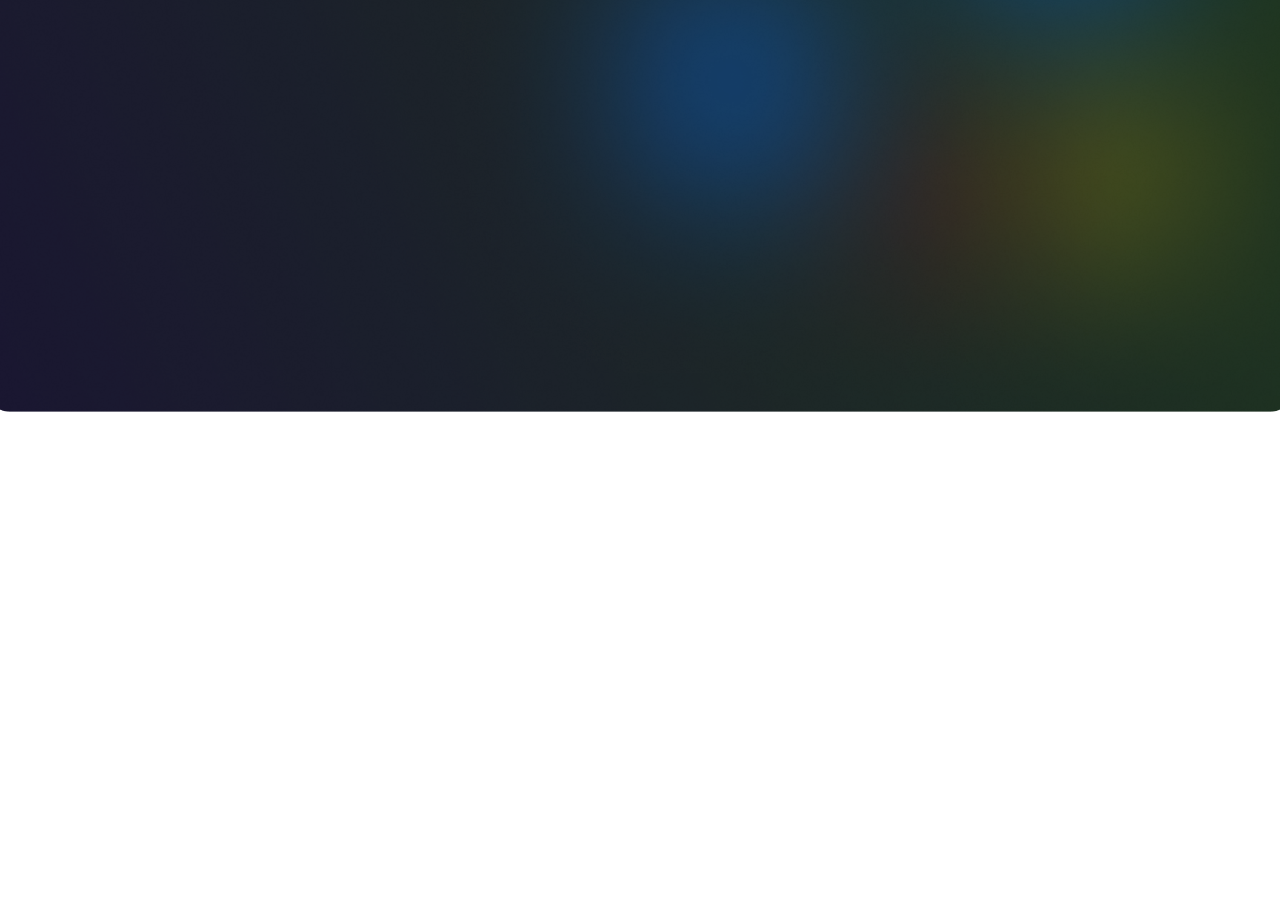
<file: index.html>
<!DOCTYPE html>
<html lang="fr">
  <head>
    <meta charset="UTF-8" />
    <meta http-equiv="X-UA-Compatible" content="IE=edge" />
    <meta name="viewport" content="width=device-width, initial-scale=1.0" />
    <title>Nouveau projet</title>

    <!-- import css -->
    <link rel="stylesheet" href="assets/style/style.css" />
  </head>
  <body>
    <!-- Javascript import files -->
    <script src="assets/app/app.js"></script>
  </body>
</html>
</file>
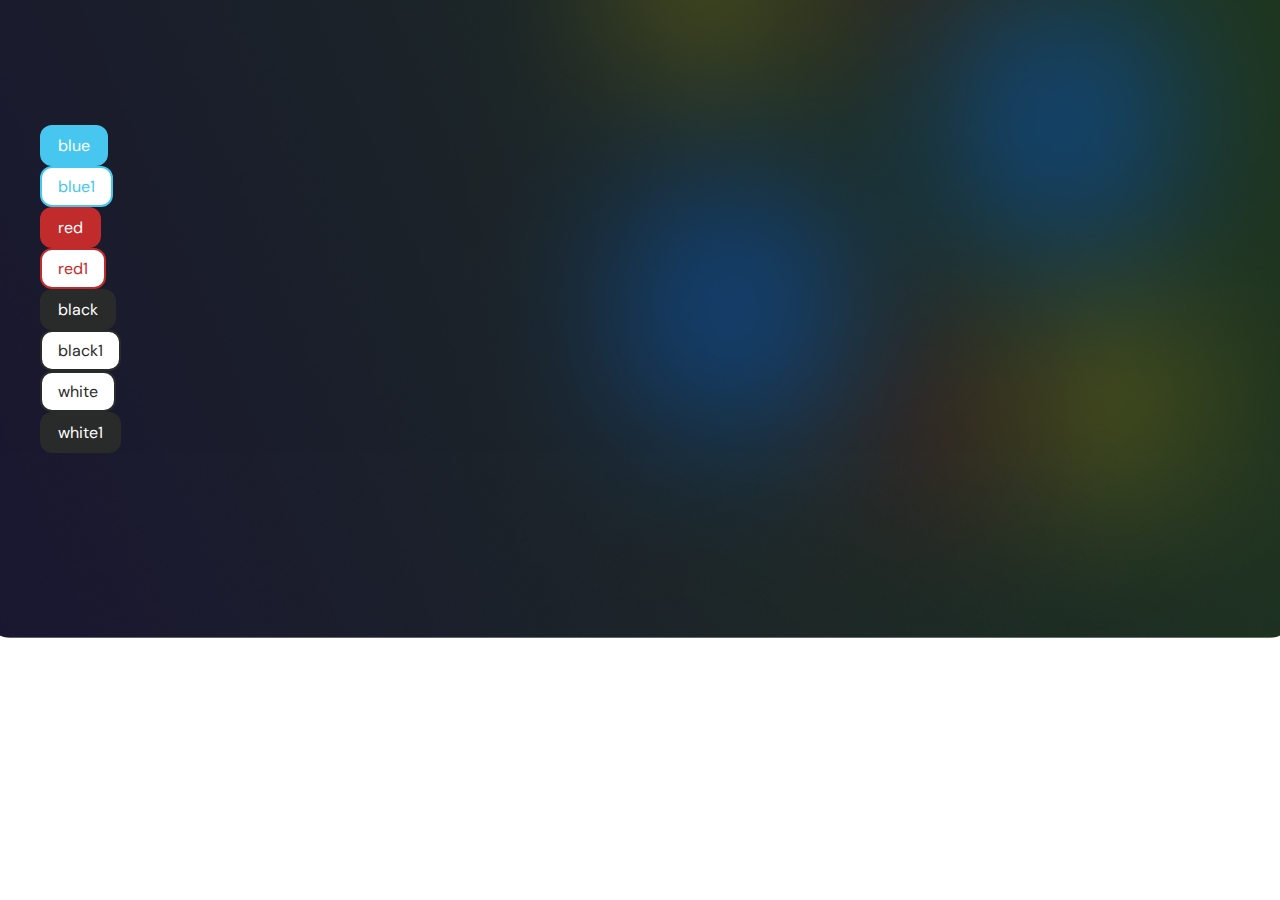
<file: _uiKIT.html>
<!DOCTYPE html>
<html lang="en">
  <head>
    <meta charset="UTF-8" />
    <meta http-equiv="X-UA-Compatible" content="IE=edge" />
    <meta name="viewport" content="width=device-width, initial-scale=1.0" />
    <title>UI KIT - ORASIS</title>

    <!-- import css -->
    <link rel="stylesheet" href="assets/style/style.css" />
  </head>
  <body>
    <div class="container">
      <a href="" class="btn btn-blue">blue</a>
      <a href="" class="btn btn-blue1">blue1</a>
      <a href="" class="btn btn-red">red</a>
      <a href="" class="btn btn-red1">red1</a>
      <a href="" class="btn btn-black">black</a>
      <a href="" class="btn btn-black1">black1</a>
      <a href="" class="btn btn-white">white</a>
      <a href="" class="btn btn-white1">white1</a>
    </div>
  </body>
</html>
</file>
<file: assets/style/style.css>
@charset "UTF-8";
/* NEW CSS PROJECT */
/* IMPORTS */
@import url("https://fonts.googleapis.com/css2?family=DM+Sans:ital,wght@0,400;0,500;0,700;1,400;1,500&display=swap");
@font-face {
  font-family: "Lexend";
  src: url(fonts/LexendPeta-Regular.ttf);
}
@font-face {
  font-family: "Lexend-Bold";
  src: url(fonts/LexendPeta-Bold.ttf);
}
/* assets stylesheet */
/* including, buttons, and other assets from our UI KIT */
/* colors */
/* buttons */
a {
  text-decoration: none;
  font-size: 1rem;
  color: #fff;
}
a:hover {
  color: #47c7ef;
}

.btn {
  display: block;
  padding: 0.5rem 1rem;
  border-radius: 0.75rem;
  width: -webkit-fit-content;
  width: -moz-fit-content;
  width: fit-content;
  height: -webkit-fit-content;
  height: -moz-fit-content;
  height: fit-content;
  color: #fff;
  border: #47c7ef solid 2px;
  cursor: pointer;
  transition: all 0.3s ease;
}
.btn.loading {
  pointer-events: none;
  background-color: rgb(46, 230, 46) !important;
  color: rgb(46, 230, 46) !important;
  border: 2px rgb(46, 230, 46) solid !important;
  position: relative;
  font-size: 0;
  line-height: 1rem;
  padding-inline: 2rem;
}
.btn.loading:after {
  content: "";
  position: absolute;
  top: 50%;
  left: 50%;
  transform: translate(-50%, -50%);
  width: 1.5rem;
  height: 1.5rem;
  border-radius: 50%;
  border: 2px solid rgb(255, 255, 255);
  border-top-color: transparent;
  border-right-color: transparent;
  -webkit-animation: spin 1s ease-in-out infinite;
          animation: spin 1s ease-in-out infinite;
}

@-webkit-keyframes spin {
  0% {
    transform: translate(-50%, -50%) rotate(0deg);
  }
  100% {
    transform: translate(-50%, -50%) rotate(360deg);
  }
}

@keyframes spin {
  0% {
    transform: translate(-50%, -50%) rotate(0deg);
  }
  100% {
    transform: translate(-50%, -50%) rotate(360deg);
  }
}
.btn-blue {
  background-color: #47c7ef;
  color: #fff;
  border: 2px #47c7ef solid;
}
.btn-blue:hover {
  background-color: #fff;
  color: #47c7ef;
}

.btn-blue1 {
  background-color: #fff;
  color: #47c7ef;
  border: 2px #47c7ef solid;
}
.btn-blue1:hover {
  background-color: #47c7ef;
  color: #fff;
}

.btn-red {
  background-color: #c22b2b;
  color: #fff;
  border: 2px #c22b2b solid;
}
.btn-red:hover {
  background-color: #fff;
  color: #c22b2b;
}

.btn-red1 {
  background-color: #fff;
  color: #c22b2b;
  border: 2px #c22b2b solid;
}
.btn-red1:hover {
  background-color: #c22b2b;
  color: #fff;
}

.btn-black {
  background-color: #292a2a;
  color: #fff;
  border: 2px #292a2a solid;
}
.btn-black:hover {
  background-color: #fff;
  color: #292a2a;
}

.btn-black1 {
  background-color: #fff;
  color: #292a2a;
  border: 2px #292a2a solid;
}
.btn-black1:hover {
  background-color: #292a2a;
  color: #fff;
}

.btn-white {
  background-color: #fff;
  color: #292a2a;
  border: 2px #292a2a solid;
}
.btn-white:hover {
  background-color: #292a2a;
  color: #fff;
}

.btn-white1 {
  background-color: #292a2a;
  color: #fff;
  border: 2px #292a2a solid;
}
.btn-white1:hover {
  background-color: #fff;
  color: #292a2a;
}

.container {
  padding-top: 125px;
  margin: 0 auto;
  width: min(100% - 2rem, 1200px);
}

form {
  width: 100%;
  max-width: 400px;
  margin: 0 auto;
  padding: 1rem;
  background-color: rgba(148, 148, 148, 0.5215686275);
  border-radius: 0.75rem;
}
form input,
form label {
  color: #292a2a;
}
form .input-group {
  display: flex;
  flex-direction: column;
  margin-bottom: 1rem;
  margin-top: 1.75rem;
  width: 100%;
  flex: 1 1 40%;
  position: relative;
}
form .input-group label {
  color: #292a2a;
  font-size: 1rem;
  margin-bottom: 0.5rem;
  position: absolute;
  top: 50%;
  left: 0.5rem;
  transition: all 0.3s ease;
  transform: translateY(-50%);
}
form .input-group input,
form .input-group textarea {
  padding: 0.5rem 1rem;
  font-size: 1.2rem;
  border-radius: 0.75rem;
  border: 2px #292a2a solid;
}
form .input-group input:focus,
form .input-group textarea:focus {
  outline: none;
  border: 2px #47c7ef solid;
}
form .input-group input:not(:-moz-placeholder-shown) + label, form .input-group textarea:not(:-moz-placeholder-shown) + label {
  top: -0.65rem;
  left: 0.5rem;
  font-size: 0.9rem;
  color: #fff;
}
form .input-group input:not(:-ms-input-placeholder) + label, form .input-group textarea:not(:-ms-input-placeholder) + label {
  top: -0.65rem;
  left: 0.5rem;
  font-size: 0.9rem;
  color: #fff;
}
form .input-group input:focus + label, form .input-group input:not(:placeholder-shown) + label,
form .input-group textarea:focus + label,
form .input-group textarea:not(:placeholder-shown) + label {
  top: -0.65rem;
  left: 0.5rem;
  font-size: 0.9rem;
  color: #fff;
}

input.invalid {
  border: 2px #c22b2b solid !important;
  color: #c22b2b !important;
  border: none !important;
  background-color: #ffc4c4 !important;
}

header {
  position: fixed;
  background-color: white;
  width: 100%;
  height: 90px;
  border-radius: 0 0 25px 25px;
  box-shadow: 0 10px 20px rgba(0, 0, 0, 0.25);
  z-index: 998;
  top: -20%;
  transition: top 500ms ease-in-out;
}
header.scrolled {
  top: 0;
}
header .header-container {
  display: flex;
  flex-direction: row;
  justify-content: space-between;
  height: 100%;
  width: 100%;
  padding: 0 2rem;
  align-items: center;
}
header .header-container .button-left .burger-menu span {
  background-color: black;
}
header .header-container .logo {
  height: clamp(30px, 4vw, 40px);
  max-width: 250px;
  display: flex;
  align-items: center;
}
header .header-container .logo .logo-icon {
  display: none;
}
header .header-container .logo svg,
header .header-container .logo img {
  -o-object-fit: contain;
     object-fit: contain;
  width: 100%;
  max-height: 100%;
  transition: all 0.3s ease-in-out;
}

.landing-header {
  position: fixed;
  background-color: transparent;
  width: 100%;
  height: 125px;
  border-radius: 0 0 25px 25px;
  z-index: 999;
  top: 0;
  transition: top 500ms ease-in-out;
}
.landing-header.scrolled {
  top: -20%;
}
.landing-header .landing-header-container {
  display: flex;
  flex-direction: row;
  justify-content: space-between;
  height: 100%;
  width: 100%;
  padding: 0 3rem;
  align-items: center;
}
.landing-header .landing-header-container .landing-button-left .burger-menu span {
  background-color: white;
}
.landing-header .landing-header-container .landing-button-left span {
  color: white;
}
.landing-header .landing-header-container .landing-logo {
  height: clamp(30px, 4vw, 40px);
  max-width: 250px;
  display: flex;
  align-items: center;
}
.landing-header .landing-header-container .landing-logo #logo-icon {
  display: none;
}
.landing-header .landing-header-container .landing-logo #logo-full {
  display: block;
}
.landing-header .landing-header-container .landing-logo svg,
.landing-header .landing-header-container .landing-logo img {
  -o-object-fit: contain;
     object-fit: contain;
  width: 100%;
  max-height: 100%;
  fill: #fff;
  transition: all 0.3s ease-in-out;
}
.landing-header.toggled-landing .landing-button-left .burger-menu span {
  background-color: black !important;
}
.landing-header.toggled-landing .landing-button-left span {
  color: black !important;
}
.landing-header.toggled-landing .landing-logo svg {
  fill: #000 !important;
}

#menu-button {
  display: flex;
  align-items: center;
  gap: 1rem;
  cursor: pointer;
}
#menu-button .burger-menu {
  position: relative;
  display: flex;
  cursor: pointer;
  height: 40px;
  width: 30px;
  flex-direction: column;
  align-items: stretch;
  justify-content: space-between;
  padding-block: 10px;
  z-index: 1000;
}
#menu-button .burger-menu span {
  display: block;
  width: 100%;
  height: 3px;
  border-radius: 15px;
  transition: 0.5s ease;
}
#menu-button .burger-menu.active span:nth-child(1) {
  width: 80%;
  transform: translateY(8px) rotate(135deg);
}
#menu-button .burger-menu.active span:nth-child(2) {
  width: 80%;
  transform: rotate(-135deg);
}
#menu-button .burger-menu.active span:nth-child(3) {
  transform: scale(0);
}

.navbar-menu {
  position: fixed;
  top: -100vh;
  left: 1rem;
  right: 1rem;
  min-height: 50vh;
  border-radius: 15px;
  background-color: white;
  padding: 1rem;
  box-shadow: 0 0 10px 5px rgba(0, 0, 0, 0.25);
  z-index: 997;
  transition: all 0.3s ease-in-out;
}
.navbar-menu.menu-toggled {
  top: 1rem;
}
.navbar-menu h2 {
  margin: 0;
}
.navbar-menu .navbar-menu__container {
  margin-top: 75px;
  border-top: 1px solid #e5e5e5;
  padding-block: 1rem;
  display: flex;
}
.navbar-menu .navbar-menu__container .navbar-menu__left {
  flex: 0 0 66.6666%;
  display: flex;
  flex-wrap: wrap;
  gap: 1rem;
  border-right: 1px solid #e5e5e5;
}
.navbar-menu .navbar-menu__container .navbar-menu__left .navbar-menu__left__item {
  flex: 0 0 45%;
  font-weight: 500;
  color: #000;
  text-decoration: none;
  transition: all 0.3s ease-in-out;
  display: flex;
  flex-direction: column;
  gap: 0.5rem;
}
.navbar-menu .navbar-menu__container .navbar-menu__left .navbar-menu__left__item a {
  text-decoration: none;
  color: #000;
  transition: all 0.3s ease-in-out;
}
.navbar-menu .navbar-menu__container .navbar-menu__left .navbar-menu__left__item a:hover {
  color: rgb(26, 43, 57);
  transform: translateX(5px);
}
.navbar-menu .navbar-menu__container .navbar-menu__right {
  flex: 0 0 33.3333%;
  display: flex;
  flex-direction: column;
  gap: 1rem;
}
.navbar-menu .navbar-menu__container .navbar-menu__right h2 {
  margin-bottom: 1rem;
}
.navbar-menu .navbar-menu__container .navbar-menu__right .navbar-menu__right__item {
  font-weight: 500;
  color: #000;
  text-decoration: none;
  transition: all 0.3s ease-in-out;
  display: flex;
  flex-direction: column;
  gap: 0.5rem;
}
.navbar-menu .navbar-menu__container .navbar-menu__right .navbar-menu__right__item a {
  text-decoration: none;
  color: #000;
  transition: all 0.3s ease-in-out;
}
.navbar-menu .navbar-menu__container .navbar-menu__right .navbar-menu__right__item a:hover {
  color: rgb(26, 43, 57);
  transform: translateX(5px);
}

@media screen and (max-width: 600px) {
  .navbar-menu {
    left: 0;
    right: 0;
    border-radius: 0;
  }
  .navbar-menu .navbar-menu__container .navbar-menu__left {
    flex: 0 0 100%;
    border-right: none;
  }
  .navbar-menu .navbar-menu__container .navbar-menu__left .navbar-menu__left__item {
    flex: 0 0 100%;
  }
  .navbar-menu .navbar-menu__container .navbar-menu__right {
    display: none;
  }
}
.fast-links {
  padding: 1rem;
}
.fast-links ul {
  display: flex;
  flex-direction: column;
  gap: 1rem;
}
.fast-links ul li {
  flex: 0 0 45%;
  font-weight: 500;
  color: #000;
  text-decoration: none;
  transition: all 0.3s ease-in-out;
  display: flex;
  flex-direction: column;
  gap: 0.5rem;
}
.fast-links ul li a {
  width: 100%;
  text-align: center;
}

@media only screen and (max-width: 1024px) {
  header {
    height: 75px;
  }
  header .header-container {
    flex-direction: row-reverse;
  }
  header .header-container .logo {
    aspect-ratio: 1;
    max-width: none;
  }
  header .header-container .logo .logo-full {
    display: none !important;
  }
  header .header-container .logo .logo-icon {
    display: block !important;
  }
  header .button-right {
    display: none;
  }
  .landing-header {
    height: 75px;
  }
  .landing-header .landing-header-container {
    flex-direction: row-reverse;
    padding: 0 1rem;
  }
  .landing-header .landing-header-container .landing-logo {
    aspect-ratio: 1;
    max-width: none;
  }
  .landing-header .landing-header-container #logo-full {
    display: none !important;
  }
  .landing-header .landing-header-container #logo-icon {
    display: block !important;
  }
  .landing-header .landing-header-container .landing-button-right {
    display: none;
  }
  .navbar-menu {
    left: 0;
    right: 0;
    border-radius: 0 0 15px 15px;
  }
  .navbar-menu.menu-toggled {
    top: 0;
  }
  #modal-button {
    display: none;
  }
}
footer {
  box-shadow: inset 0 0.2px 0 0 #fff;
  background-color: #09111c;
  color: #fff;
  padding: 2rem 0;
  text-align: center;
}
footer a {
  display: block;
  margin-inline: auto;
  width: min(100% - 3rem, 300px);
  color: #fff;
  text-decoration: none;
}
footer a:hover {
  text-decoration: underline;
}
footer a img {
  width: 100%;
}
footer .footer-items {
  display: flex;
  width: min(100% - 3rem, 1400px);
  margin-inline: auto;
  margin-block: 1rem;
  text-align: left;
  flex-flow: row wrap;
  gap: 1.5rem;
  justify-content: center;
}
footer .footer-items .footer-item {
  display: flex;
  flex-direction: column;
  margin: 0.5rem 0;
  flex: 0 0 20%;
}
footer .footer-items .footer-item h1 {
  font-size: clamp(1.2rem, 10vw, 1.5rem);
  margin: 0.5rem 0;
}
footer .footer-items .footer-item a {
  color: #fff;
  text-decoration: none;
  margin: 0 auto;
}
footer .footer-items .footer-item a:hover {
  text-decoration: underline;
}
footer .footer-ending p {
  font-size: 0.75rem;
}

@media screen and (max-width: 1024px) {
  footer .footer-items .footer-item {
    flex: 0 0 40%;
    justify-content: center;
  }
  footer .footer-items .footer-item h1 {
    margin: 0.5rem auto;
  }
}
@media screen and (max-width: 768px) {
  footer .footer-items .footer-item {
    flex: 0 0 100%;
    justify-content: center;
  }
  footer .footer-items .footer-item h1 {
    margin: 0.5rem auto;
  }
}
@-webkit-keyframes zoom {
  0% {
    transform: scale(1.075, 1.075);
  }
  100% {
    transform: scale(1, 1);
  }
}
@keyframes zoom {
  0% {
    transform: scale(1.075, 1.075);
  }
  100% {
    transform: scale(1, 1);
  }
}
#articles_body {
  color: white;
}
#articles_body .container {
  min-height: 100dvh;
}
#articles_body .container .articles_grid {
  display: flex;
  flex-direction: row;
  flex-wrap: wrap;
  justify-content: flex-start;
}
#articles_body .container .articles_grid .card {
  width: 100%;
  width: 33.333333%;
  padding: 1rem;
}
#articles_body .container .articles_grid .card .card-body {
  display: flex;
  flex-direction: column;
  justify-content: space-between;
  background-color: rgba(70, 70, 70, 0.4);
  border-radius: 0.5rem;
  -webkit-backdrop-filter: blur(10px);
          backdrop-filter: blur(10px);
  padding: 1rem;
  gap: 1rem;
  height: 100%;
}
#articles_body .container .articles_grid .card .card-body .card-title {
  font-size: clamp(1rem, 5vw, 1.5rem);
  line-height: 1;
  font-weight: 700;
}
#articles_body .container .articles_grid .card .card-body .card-text {
  display: -webkit-box;
  -webkit-line-clamp: 5;
  -webkit-box-orient: vertical;
  overflow: hidden;
  font-size: 0.95rem;
}
#articles_body .container .articles_grid .card .card-body .card-text * {
  all: unset;
  font-family: "DM Sans", sans-serif;
  font-weight: 400;
}
#articles_body .container .articles_grid .card .card-body .card-link {
  font-size: 0.875rem;
  font-weight: 400;
}
#articles_body .container .card .card-body ul {
  margin-block: 1rem;
  display: flex;
  flex-direction: column;
  list-style: disc;
  gap: 1rem;
}
#articles_body .container .card .card-body ul li {
  margin-left: 1rem;
}

@media only screen and (max-width: 998px) {
  #articles_body .container .articles_grid .card {
    width: 50%;
  }
}
@media only screen and (max-width: 560px) {
  #articles_body .container .articles_grid .card {
    width: 100%;
  }
}
#connexion {
  color: #fff;
  width: 100%;
  min-height: calc(100vh - 100px);
  display: flex;
  justify-content: center;
  align-items: center;
}

.contact {
  flex-direction: column;
  color: white;
}
.contact .form {
  max-width: 900px;
}

.form {
  border-radius: 15px;
  color: white !important;
}

.long {
  min-height: 200px;
}

#depot_article h1 {
  color: white;
}
#depot_article .container {
  min-height: 100dvh;
}

#accessplan .content {
  margin: 0 auto;
  max-width: 1728px;
  position: relative;
  margin-top: 125px;
  background-color: #f5f5f5;
  border-radius: 20px;
  padding: 4rem 5rem;
}
#accessplan .title {
  margin-bottom: 4rem;
}
#accessplan .text {
  margin: 0 0.1rem;
}
#accessplan .apps {
  display: flex;
  flex-wrap: wrap;
  gap: 0.8rem;
}
#accessplan .store {
  width: 200px;
}
#accessplan .map {
  margin-top: 3rem;
  width: 100%;
  height: 500px;
  border-radius: 10px;
}
@media screen and (max-width: 720px) {
  #accessplan .content {
    padding: 4rem 1rem;
  }
  #accessplan .apps {
    justify-content: center;
  }
  #accessplan .map {
    height: 300px;
  }
}

.container-table {
  padding-top: 125px;
  width: 100%;
  max-width: 1333px;
  margin: 0 auto;
  padding-inline: 1rem;
  display: flex;
  justify-content: center;
}

.editTable {
  margin-block: 3rem;
}
.editTable h2 {
  margin-bottom: 1rem;
}
.editTable td:not(.action_links) {
  padding: 5px;
}
.editTable .textarea_container {
  width: 500px;
}
.editTable .textarea_container textarea {
  width: 100%;
  height: 100%;
  resize: vertical;
}
.editTable input,
.editTable select,
.editTable textarea {
  min-width: 100px;
  display: block;
  width: 100%;
  border: none;
  background-color: transparent;
  color: white;
  padding: 0.75rem 0.5rem;
}
.editTable input:disabled,
.editTable select:disabled,
.editTable textarea:disabled {
  opacity: 0.7;
}
.editTable input:not(:disabled),
.editTable select:not(:disabled),
.editTable textarea:not(:disabled) {
  cursor: pointer;
  outline: 1px solid rgba(255, 179, 0, 0.209);
}
.editTable input:focus,
.editTable select:focus,
.editTable textarea:focus {
  outline: 1px solid rgb(255, 179, 0);
}
.editTable .action_links {
  display: flex;
  gap: 2rem;
  border: none;
}
.editTable .action_links button {
  flex: 1 1 50%;
  display: flex;
  align-items: center;
  justify-content: center;
}
.editTable .action_links button svg {
  height: 1.25rem;
}
.editTable .action_links button.disabled {
  cursor: not-allowed;
  opacity: 0.5;
}
.editTable .action_links .editButton svg:first-child {
  display: block;
}
.editTable .action_links .editButton svg:last-child {
  display: none;
}
.editTable .action_links .validateButton {
  display: none;
  border: 1px solid rgb(255, 179, 0);
  background-color: rgb(255, 179, 0);
}
.editTable .action_links .deleteButton {
  display: flex;
}
.editTable select option {
  color: black;
}
.editTable tr.editMode {
  background-color: rgb(91, 65, 5);
}
.editTable tr.editMode .editButton {
  border: 1px solid rgb(255, 179, 0);
  background-color: rgb(255, 179, 0);
  color: white;
}
.editTable tr.editMode .editButton svg:first-child {
  display: none;
}
.editTable tr.editMode .editButton svg:last-child {
  display: block;
}
.editTable tr.editMode .validateButton {
  display: flex;
}
.editTable tr.editMode .validateButton svg {
  transform: rotate(180deg);
}
.editTable tr.editMode .validateButton.validate {
  background-color: rgb(0, 179, 0);
  border: 1px solid rgb(0, 179, 0);
}
.editTable tr.editMode .deleteButton {
  display: none;
}

#discussion .container {
  height: 100dvh;
  display: flex;
  flex-direction: column;
  justify-content: center;
  align-items: center;
  color: white;
}
#discussion .container h1 {
  align-self: baseline;
}
#discussion .container .message_container {
  width: 100%;
  height: calc(100vh - 18rem);
  overflow-y: auto;
  padding: 1rem;
  background-color: rgba(31, 31, 31, 0.4588235294);
  -webkit-backdrop-filter: blur(5px);
          backdrop-filter: blur(5px);
  border-radius: 0.5rem;
}
#discussion .container .messages_grid {
  min-height: 100%;
  display: flex;
  flex-direction: column;
  justify-content: flex-end;
  width: 100%;
  gap: 1rem;
}
#discussion .container .messages_grid .message {
  flex: 0 0 auto;
  display: flex;
  flex-direction: column;
  justify-content: flex-end;
  align-items: flex-start;
  padding: 1rem;
  border-radius: 0.5rem;
  background-color: #2f2f2f;
  color: white;
  word-break: break-word;
  height: -webkit-fit-content;
  height: -moz-fit-content;
  height: fit-content;
}
#discussion .container .messages_grid .message .message_header {
  display: flex;
  justify-content: space-between;
  align-items: center;
  width: 100%;
  margin-bottom: 0.5rem;
}
#discussion .container .messages_grid .message .message_header .message_infos {
  font-weight: bold;
}
#discussion .container .messages_grid .message .message_content {
  display: flex;
  justify-content: flex-start;
  align-items: center;
  width: 100%;
  margin-bottom: 0.5rem;
}
#discussion .container .send_container {
  flex: 0 0 auto;
  display: flex;
  justify-content: center;
  align-items: center;
  width: 100%;
  margin-block: 1rem;
}
#discussion .container .send_container input {
  flex: 1 0 auto;
  height: 2rem;
  border: none;
  border-radius: 0.5rem;
  padding: 0.5rem;
  margin-right: 1rem;
}
#discussion .container .send_container button {
  flex: 0 0 auto;
  height: 2rem;
  border: none;
  border-radius: 0.5rem;
  padding: 0.5rem;
  background-color: #2f2f2f;
  color: white;
  cursor: pointer;
}
#discussion .container .send_container button:hover {
  background-color: #3f3f3f;
}

details {
  width: 100%;
}

#activites .white {
  color: white;
}
#activites .container {
  min-height: 100dvh;
}

.activite {
  height: 300px;
  width: min(100% - 1rem, 400px);
  display: flex;
  background-color: aliceblue;
  border-radius: 20px;
  text-align: center;
  margin: 1rem;
}

#img_act {
  height: 250px;
  width: 100%;
  -o-object-fit: cover;
     object-fit: cover;
  border-top-left-radius: 20px;
  border-top-right-radius: 20px;
}

.act {
  display: flex;
  flex-direction: row;
  flex-wrap: wrap;
  justify-content: center;
  align-items: center;
}

#activite_content {
  display: flex;
  flex-direction: column;
  width: 100%;
}

.button_act {
  -webkit-appearance: none;
     -moz-appearance: none;
          appearance: none;
  border-radius: 0.25em;
  color: white;
  cursor: pointer;
  display: flex;
  font-weight: 500;
  height: 3em;
  line-height: 3em;
  padding: 0 1em;
}
.button_act:hover {
  background-color: #17ac4e;
}

.details-modal {
  background: #ffffff;
  border-radius: 0.5em;
  box-shadow: 0 10px 20px rgba(0, 0, 0, 0.2);
  left: 50%;
  max-width: 90%;
  pointer-events: none;
  position: fixed;
  top: 50%;
  transform: translate(-50%, -50%);
  width: 30em;
  text-align: left;
  max-height: 90vh;
  display: flex;
  flex-direction: column;
}
.details-modal .details-modal-close {
  align-items: center;
  color: #111827;
  display: flex;
  height: 4.5em;
  justify-content: center;
  pointer-events: none;
  position: absolute;
  right: 0;
  top: 0;
  width: 4.5em;
}
.details-modal .details-modal-close svg {
  display: block;
}
.details-modal .details-modal-title {
  color: #111827;
  padding: 1.5em 2em;
  pointer-events: all;
  position: relative;
  width: calc(100% - 4.5em);
}
.details-modal .details-modal-title h1 {
  font-size: 1.25rem;
  font-weight: 600;
  line-height: normal;
}
.details-modal .details-modal-content {
  border-top: 1px solid #e0e0e0;
  padding: 2em;
  pointer-events: all;
  overflow: auto;
}

.details-modal-overlay {
  transition: opacity 0.2s ease-out;
  pointer-events: none;
  background: rgba(15, 23, 42, 0.8);
  position: fixed;
  opacity: 0;
  bottom: 0;
  right: 0;
  left: 0;
  top: 0;
}
details[open] .details-modal-overlay {
  pointer-events: all;
  opacity: 0.5;
}

details summary {
  list-style: none;
}

code {
  font-family: Monaco, monospace;
  line-height: 100%;
  background-color: #2d2d2c;
  padding: 0.1em 0.4em;
  letter-spacing: -0.05em;
  word-break: normal;
  border-radius: 7px;
  color: white;
  font-weight: normal;
  font-size: 1.75rem;
  position: relative;
  top: -2px;
}

/* reset */
*,
*:before,
*:after {
  margin: 0;
  padding: 0;
  box-sizing: border-box;
}

/* body */
html,
body {
  font-family: "DM Sans", sans-serif;
  font-size: clamp(0.9rem, 1.5vw, 16px);
  overflow-x: hidden;
  background-image: url("../img/background.png");
  background-size: cover;
  background-repeat: no-repeat;
  background-position: center;
}
html.home,
body.home {
  background-image: none;
  background-color: white;
}
html::-webkit-scrollbar,
body::-webkit-scrollbar {
  width: 14px;
}
html::-webkit-scrollbar-track,
body::-webkit-scrollbar-track {
  background: #cecece;
}
html::-webkit-scrollbar-thumb,
body::-webkit-scrollbar-thumb {
  background: rgb(82, 82, 82);
  border: 4px solid #cecece;
}
html::-webkit-scrollbar-thumb:hover,
body::-webkit-scrollbar-thumb:hover {
  background: rgb(46, 46, 46);
}

.no-scroll {
  overflow: hidden;
}

/* TITLES */
h1,
h2,
h3,
h4,
h5,
h6 {
  font-weight: 800;
  margin-bottom: 1rem;
}

h1 {
  font-size: clamp(2rem, 1.5vw, 3rem);
  position: relative;
  width: -webkit-fit-content;
  width: -moz-fit-content;
  width: fit-content;
  z-index: 1;
}

h1:not(.no-style):before {
  content: "";
  position: absolute;
  top: 50%;
  transform: translateY(-50%);
  left: -1.5rem;
  display: inline-block;
  height: 2px;
  width: 1rem;
  background-color: currentColor;
}

.no-margin {
  margin: 0;
}

.white {
  color: white;
}

@media screen and (max-width: 1400px) {
  h1:not(.no-style):before {
    display: none;
  }
}
h1:not(.no-style):after {
  content: url("[data-uri]");
  position: absolute;
  -o-object-fit: cover;
     object-fit: cover;
  top: -10px;
  right: -15px;
  z-index: -1;
}

/*  main classes  */
.d-flex {
  display: flex;
}

.column {
  flex-direction: column;
}

.row {
  flex-direction: row;
}

.justify-center {
  justify-content: center;
}

.justify-between {
  justify-content: space-between;
}

.align-center {
  align-items: center;
}

.grid-center {
  display: grid;
  place-items: center;
}

.text-center {
  text-align: center;
}

.f-width {
  width: 100%;
}

.margin-auto {
  margin-inline: auto;
}

.error_div {
  display: flex;
  flex-direction: column;
  align-items: center;
  justify-content: center;
  gap: 1rem;
}
.error_div #error {
  margin: 1rem;
  padding: 0.5rem 1rem;
  border-radius: 1rem;
  background-color: rgba(255, 0, 0, 0.5);
  color: white;
}
.error_div #success {
  margin: 1rem;
  padding: 0.5rem 1rem;
  border-radius: 1rem;
  background-color: rgba(0, 255, 0, 0.5);
  color: white;
}

ul:not(.doted) {
  list-style: none;
}

.doted {
  list-style: disc;
}
.doted > li {
  margin-left: 1rem;
}

.tableContainer {
  overflow-x: auto;
  max-width: 100%;
}

table {
  border-collapse: collapse;
  border-spacing: 0;
  width: 100%;
  border: 1px solid #ddd;
}
table th,
table td {
  text-align: left;
  padding: 0.5rem 1rem;
  border: 1px solid rgba(221, 221, 221, 0.331);
}
table tr:nth-child(even) {
  background-color: #2e2e2e;
}
table tr {
  background-color: #3c3c3c;
}
table tr:hover {
  background-color: rgb(92, 92, 92);
}
table th {
  text-align: center;
  background-color: #0e1624;
  color: white;
}

/* BODY DEVELOPMENT */
.hero_container {
  width: 100%;
  min-height: 100vh;
}

.hero {
  margin: 0 auto;
  height: 100vh;
  max-width: 100%;
  padding: 1.5rem;
  /* animation: zoom 750ms ease-in-out; */
  color: white;
}
.hero .content {
  position: relative;
  height: 100%;
  width: 100%;
  background-color: #1c1c20;
  border-radius: clamp(0.5rem, 1.5vw, 1rem);
  padding-inline: 10vw;
  display: flex;
  align-items: center;
}
.hero .content h1 {
  font-size: clamp(1.5rem, 1.5vw, 2rem);
  font-family: "Lexend-Bold", sans-serif;
  margin-block: 1rem;
}

.content-container {
  align-items: center;
  gap: 5vw;
  flex-flow: row-reverse wrap;
}
.content-container .main-container {
  display: flex;
  flex: 1 1 400px;
  flex-direction: column;
  gap: 3rem;
  margin-inline: 0;
}
.content-container .main-container .para {
  background-color: rgba(194, 194, 194, 0.5);
  padding: 1rem;
  border-radius: 1rem;
}

.img_tarifs {
  flex: 1 1 400px;
  width: min(100%, 400px);
  height: 100%;
  -o-object-fit: cover;
     object-fit: cover;
  border-radius: 1rem;
}
.img_tarifs img {
  width: 100%;
  height: 100%;
  -o-object-fit: cover;
     object-fit: cover;
  border-radius: 1rem;
}

.imgReveal {
  position: relative;
  overflow: hidden;
  border-radius: 20px;
  flex: 1 0 50%;
  margin-inline: auto;
  max-width: 800px;
  display: flex;
  justify-content: center;
  align-items: center;
}
.imgReveal img {
  width: 100%;
  height: 100%;
  -o-object-fit: cover;
     object-fit: cover;
}
.imgReveal .clippedImage {
  position: absolute;
  inset: 0;
  -webkit-clip-path: circle(0% at 50% 50%);
          clip-path: circle(0% at 50% 50%);
  -webkit-animation: clipSize 1s ease-in-out;
          animation: clipSize 1s ease-in-out;
  z-index: 10;
}
.imgReveal .clippedImage img {
  width: 100%;
  height: 100%;
  -o-object-fit: cover;
     object-fit: cover;
}
.imgReveal .infoOverlay {
  position: absolute;
  inset: 0;
  overflow: hidden;
  z-index: 20;
  border-radius: 20px;
}
.imgReveal .infoOverlay .overlayCard {
  position: absolute;
  inset: 0;
  opacity: 0;
  visibility: hidden;
  background-color: rgba(85, 51, 51, 0.7);
  -webkit-backdrop-filter: blur(10px);
          backdrop-filter: blur(10px);
  transition: 0.25s;
  transition-delay: 300ms;
}
.imgReveal .infoOverlay .overlayContent {
  position: absolute;
  top: -50%;
  left: 50%;
  transform: translate(-50%, 0);
  text-align: center;
  color: white;
  transition: transform 0.3s ease-in-out, top 0.3s ease-in-out;
  transition-delay: 0;
}
.imgReveal .infoOverlay .overlayContent p {
  font-size: 1.25rem;
}
.imgReveal .infoOverlay .overlayBtn {
  position: absolute;
  bottom: 1.5rem;
  right: 1.5rem;
  height: 3rem;
  width: 3rem;
  text-align: center;
  padding: 0.75rem;
  border-radius: 50%;
  background-color: rgba(255, 255, 255, 0.5);
  cursor: pointer;
}
.imgReveal .infoOverlay .overlayBtn svg {
  max-width: 100%;
  height: auto;
  fill: white;
  transition: transform 300ms ease-in-out;
}
.imgReveal .infoOverlay.opened .overlayCard {
  opacity: 1;
  visibility: visible;
  transition: 0.3s;
  transition-delay: 0;
}
.imgReveal .infoOverlay.opened .overlayContent {
  top: 50%;
  transform: translate(-50%, -50%);
  transition-delay: 200ms;
}
.imgReveal .infoOverlay.opened .overlayBtn svg {
  transform: rotate(45deg);
}

@media only screen and (max-width: 1024px) {
  .hero {
    padding: 0;
  }
  .hero .content {
    padding-inline: 5vw;
    border-radius: 0;
  }
}
.intervenants_container {
  display: flex;
  flex-flow: row wrap;
  padding-top: 1rem;
}
.intervenants_container .card_container {
  padding: 1rem;
  flex: 0 0 33.3333%;
  text-align: center;
}
.intervenants_container .card_container #card_intervenant {
  display: flex;
  box-shadow: 3px 3px 9px 3px rgba(0, 0, 0, 0.1);
  color: white;
  height: 125px;
  background-color: #00484d;
  border-radius: 15px;
  padding: 0.75rem;
  align-items: center;
  flex-direction: column;
  justify-content: center;
}

@media screen and (max-width: 1024px) {
  .intervenants_container .card_container {
    flex: 0 0 50%;
  }
}
@media screen and (max-width: 768px) {
  .intervenants_container .card_container {
    flex: 0 0 100%;
    padding: 0;
    padding-block: 1rem;
  }
}
.more-infos {
  flex-wrap: wrap;
  gap: 1.5rem;
  padding-block: 1rem;
  padding-inline: 0;
}
.more-infos #dates {
  flex: 1 1 25%;
  display: flex;
  flex-direction: column;
}
.more-infos #dates #dates_importantes {
  padding: 1rem;
  background-color: #ececec;
  border-radius: 15px;
  justify-content: space-around;
  display: flex;
  flex-grow: 1;
  flex-direction: column;
  align-items: center;
  box-shadow: 3px 3px 9px 3px rgba(0, 0, 0, 0.1);
}
.more-infos #dates .dadates {
  display: flex;
  height: 100%;
  width: 100%;
  flex-direction: column;
  justify-content: space-between;
  font-style: normal;
  font-size: 1.2rem;
  gap: 0.5rem;
  align-items: flex-start;
}
.more-infos #carte {
  flex: 1 1 40%;
  display: flex;
  flex-direction: column;
  justify-content: center;
}
.more-infos #carte .emplacement_map {
  height: 350px;
  border-radius: 20px;
  box-shadow: 3px 3px 9px 3px rgba(0, 0, 0, 0.1);
  margin-bottom: 1rem;
  border: 0;
}
.more-infos #carte #nav_bas {
  height: 150px;
  background-color: #ececec;
  border-radius: 15px;
  text-align: center;
  justify-content: space-between;
  display: flex;
  padding: 0.75rem;
  gap: 1rem;
  align-items: center;
  box-shadow: 3px 3px 9px 3px rgba(0, 0, 0, 0.1);
}
.more-infos #carte #nav_bas .bulle {
  position: relative;
  display: flex;
  flex-direction: column;
  justify-content: space-between;
  height: 100%;
  aspect-ratio: 1/1;
  border-radius: 10px;
  color: #fff;
  text-align: left;
  padding: 0.5rem;
}
.more-infos #carte #nav_bas .bulle .txt_bulles {
  font-size: 12px;
  margin: 0;
}
.more-infos #carte #nav_bas .bulle#bulles1 {
  background: linear-gradient(98.7deg, #2163e1 0%, #2ddae6 98.66%);
}
.more-infos #carte #nav_bas .bulle#bulles2 {
  background: linear-gradient(98.7deg, #48b66d 0%, #40e0d0 98.66%);
}
.more-infos #carte #nav_bas .bulle#bulles3 {
  background: linear-gradient(98.7deg, #7adfdf 0%, #4a87ff 98.66%);
}
.more-infos #carte #nav_bas .bulle .flèches {
  position: absolute;
  height: 50px;
  bottom: 0;
  right: 0;
  display: flex;
  padding: 0.5rem;
}
.more-infos #carte #nav_bas .bulle .flèches .flèches_background {
  width: 2.25rem;
  aspect-ratio: 1;
  background: rgba(225, 225, 225, 0.49);
  border-radius: 100%;
  display: flex;
  justify-content: center;
  align-self: center;
}
.more-infos #carte #nav_bas .bulle .flèches .flèches_background img {
  -o-object-fit: contain;
     object-fit: contain;
  width: 60%;
  aspect-ratio: 1;
}
@media (max-width: 500px) {
  .more-infos #carte #nav_bas .bulle {
    aspect-ratio: unset;
    flex: 1 1 30%;
  }
}

.btn_blue {
  border: 2px solid #47c7ef;
  border-radius: 30px;
  color: #47c7ef;
  padding: 4px;
}

.articles_container {
  background: #f1f1f1;
  box-shadow: 5px 8px 14px 3px rgba(0, 0, 0, 0.15);
  border-radius: 20px;
  align-content: center;
  margin-top: 20px;
  padding: 0.5rem;
}
.articles_container a {
  margin-block: 0.5rem;
}
.articles_container #articles {
  width: 100%;
  display: flex;
  flex-flow: row wrap;
}
.articles_container #articles .card {
  width: 33.333333%;
  padding: 0.5rem;
}
.articles_container #articles .card .card-body {
  height: 100%;
  display: flex;
  flex-direction: column;
  justify-content: space-between;
  background-color: rgba(168, 168, 168, 0.2);
  border-radius: 0.75rem;
  -webkit-backdrop-filter: blur(10px);
          backdrop-filter: blur(10px);
  padding: 1rem;
  gap: 1rem;
}
.articles_container #articles .card .card-body .card-date {
  font-size: 0.875rem;
  font-weight: 400;
}
.articles_container #articles .card .card-body .card-title {
  font-size: clamp(1rem, 5vw, 1.5rem);
  line-height: 1;
  font-weight: 700;
  margin: 0;
}
.articles_container #articles .card .card-body .card-text {
  display: -webkit-box;
  -webkit-line-clamp: 3;
  -webkit-box-orient: vertical;
  overflow: hidden;
  font-size: 0.95rem;
  flex-grow: 1;
}
.articles_container #articles .card .card-body .card-text * {
  all: unset;
  font-family: "DM Sans", sans-serif;
  font-weight: 400;
}
.articles_container #articles .card .card-body .card-link {
  font-size: 0.875rem;
  font-weight: 400;
}
@media only screen and (max-width: 998px) {
  .articles_container #articles .card {
    width: 50%;
  }
}
@media only screen and (max-width: 560px) {
  .articles_container #articles .card {
    width: 100%;
  }
}

#calendar {
  display: flex;
  flex-wrap: nowrap;
  justify-content: center;
  height: 600px;
}
#calendar tr {
  height: 2.3rem;
}
#calendar .fc-timegrid-slot-label-cushion,
#calendar .fc-timegrid-axis-cushion {
  color: #fff !important;
}

#calendar_modal {
  height: 100dvh;
  width: 100vw;
  position: fixed;
  inset: 0;
  background-color: rgba(0, 0, 0, 0.5);
  -webkit-backdrop-filter: blur(4px);
          backdrop-filter: blur(4px);
  z-index: 999;
  display: flex;
  justify-content: center;
  align-items: center;
  visibility: visible;
  opacity: 1;
  transition: all 0.3s ease-in-out;
}
#calendar_modal.hidden {
  visibility: hidden;
  opacity: 0;
}
#calendar_modal .modal {
  background-color: #fff;
  border-radius: 20px;
  padding: 1rem;
  width: min(100% - 2rem, 400px);
  display: flex;
  flex-direction: column;
  gap: 1rem;
}
#calendar_modal .modal .modal-header {
  display: flex;
  justify-content: space-between;
  align-items: center;
}
#calendar_modal .modal .modal-header h2 {
  font-size: 1.5rem;
  font-weight: 700;
  margin: 0;
}
#calendar_modal .modal .modal-header .close {
  cursor: pointer;
  font-size: 2rem;
  font-weight: 700;
  color: #000;
  transition: all 0.3s ease-in-out;
}
#calendar_modal .modal .modal-header .close:hover {
  color: #47c7ef;
}
#calendar_modal .modal .modal-body {
  font-size: 1rem;
  margin-bottom: 1rem;
}/*# sourceMappingURL=style.css.map */
</file>
